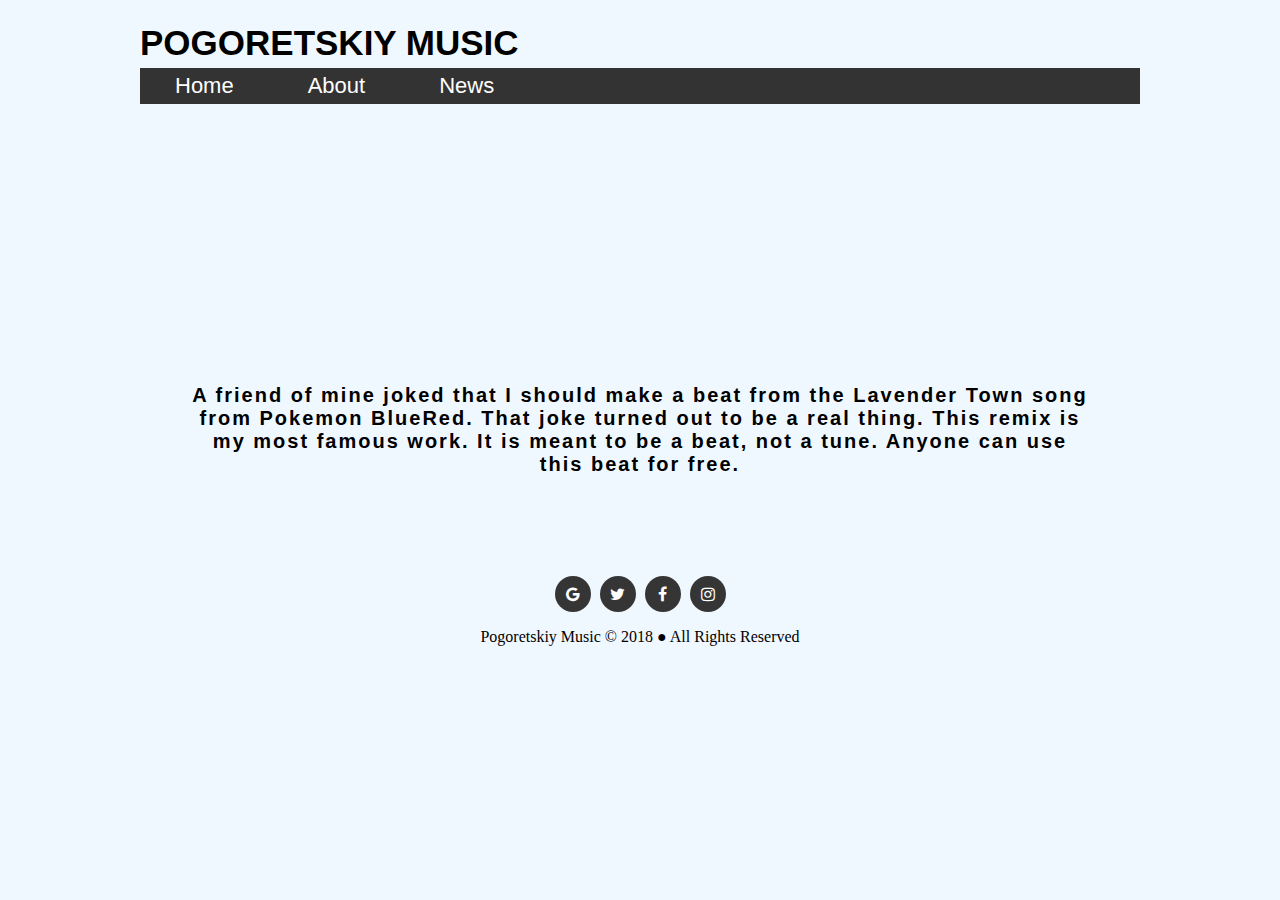
<file: bluered.html>
<!DOCTYPE html>
<html>
    <head>
        <title>Pogoretskiy Music</title>
    <link rel="stylesheet" href="styles/home.css">
    <link rel="stylesheet" href="styles/animate.css">
    <link rel="stylesheet" href="https://cdnjs.cloudflare.com/ajax/libs/font-awesome/4.7.0/css/font-awesome.min.css">
    </head>
    <body>
        <div id="header">
            <h1 id="pogomusic" class="animated fadeIn"><a href="index.html">Pogoretskiy Music</a></h1>
        </div>
        <div id="bar">
            <ul id="topbar" class="animated fadeInDown">
                <li><a href="index.html">Home</a></li>
                <li><a href="about.html">About</a></li>
                <li><a href="news.html">News</a></li>
            </ul>
        </div>
        <div class="sdtracks animated fadeIn" style="animation-delay: .25s;">
            <iframe width="100%" height="166" scrolling="no" frameborder="no" allow="autoplay" src="https://w.soundcloud.com/player/?url=https%3A//api.soundcloud.com/tracks/331227026&color=%23ff5500&auto_play=false&hide_related=false&show_comments=true&show_user=true&show_reposts=false&show_teaser=true"></iframe>
        </div>
        <div class="summary">
            <h10><strong><span class="animated fadeIn" style="animation-delay: .55s">A friend of mine joked that I should make a beat from the Lavender Town song</span><span class="animated fadeIn" style="animation-delay: .6s"> from Pokemon BlueRed. That joke turned out to be  a real thing. This remix is</span><span class="animated fadeIn" style="animation-delay: .65s"> my most famous work. It is meant to be a beat, not a tune. Anyone can use</span><span class="animated fadeIn" style="animation-delay: .7s"> this beat for free.</span></strong></h10>
        </div>
        <div id="socialmedia" style="padding-top: 100px;">
            <a href="#" class="fa fa-google animated fadeIn" style="animation-delay: 1.3s"></a>
            <a href="#" class="fa fa-twitter animated fadeIn" style="animation-delay: 1.5s"></a>
            <a href="#" class="fa fa-facebook animated fadeIn" style="animation-delay: 1.7s"></a>
            <a href="#" class="fa fa-instagram animated fadeIn" style="animation-delay: 1.9s"></a>
        </div>
            <footer class="animated fadeInDown" style="animation-delay: 1.3s;">
                <p>Pogoretskiy Music © 2018 ● All Rights Reserved</p>
            </footer>
    </body>
</html>
</file>
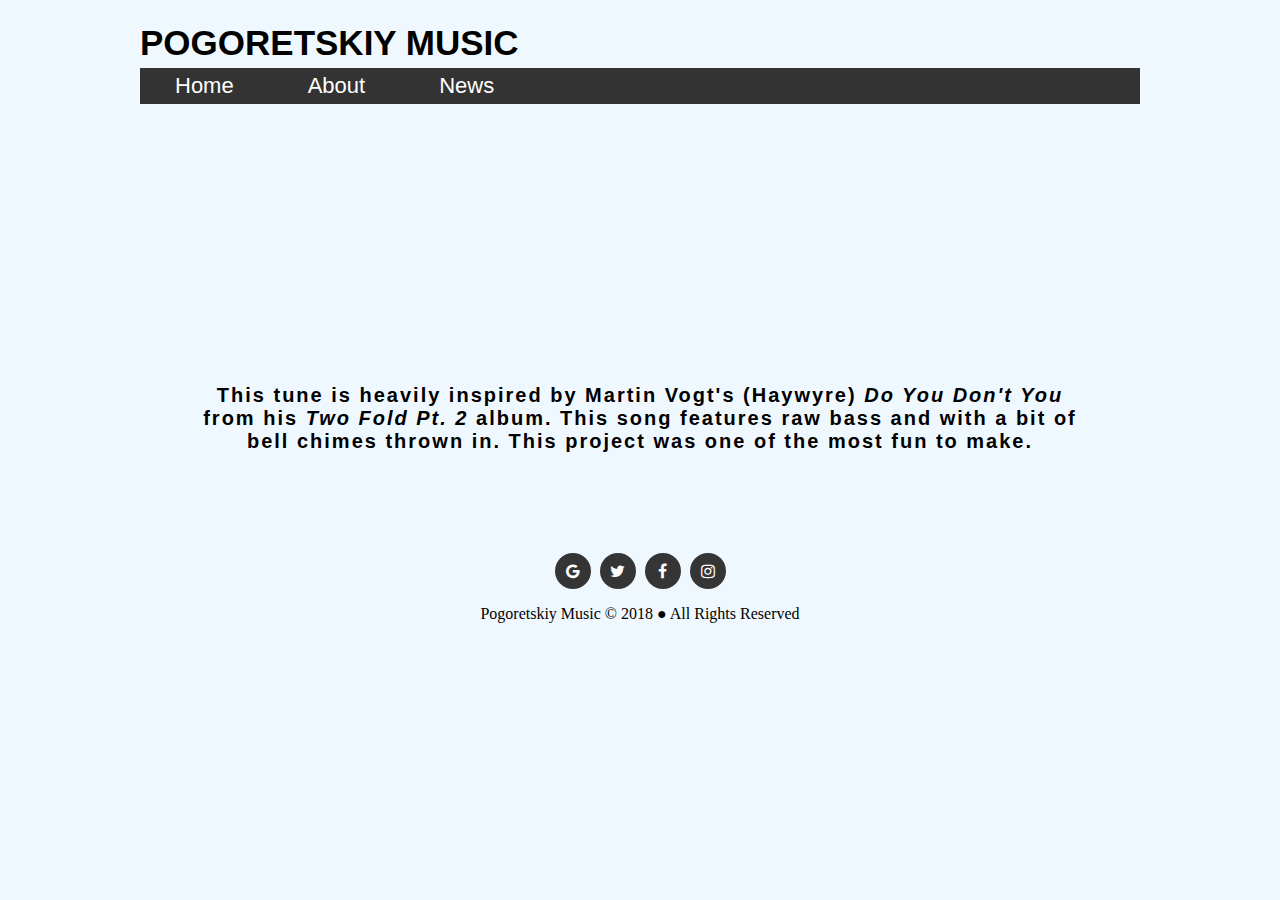
<file: ender.html>
<!DOCTYPE html>
<html>
    <head>
        <title>Pogoretskiy Music</title>
    <link rel="stylesheet" href="styles/home.css">
    <link rel="stylesheet" href="styles/animate.css">
    <link rel="stylesheet" href="https://cdnjs.cloudflare.com/ajax/libs/font-awesome/4.7.0/css/font-awesome.min.css">
    </head>
    <body>
        <div id="header">
            <h1 id="pogomusic" class="animated fadeIn"><a href="index.html">Pogoretskiy Music</a></h1>
        </div>
        <div id="bar">
            <ul id="topbar" class="animated fadeInDown">
                <li><a href="index.html">Home</a></li>
                <li><a href="about.html">About</a></li>
                <li><a href="news.html">News</a></li>
            </ul>
        </div>
        <div class="sdtracks animated fadeIn" style="animation-delay: .25s;">
            <iframe width="100%" height="166" scrolling="no" frameborder="no" allow="autoplay" src="https://w.soundcloud.com/player/?url=https%3A//api.soundcloud.com/tracks/382266248&color=%23ff5500&auto_play=false&hide_related=false&show_comments=true&show_user=true&show_reposts=false&show_teaser=true"></iframe>
        </div>
        <div class="summary">
            <h10><strong><span class="animated fadeIn" style="animation-delay: .55s">This tune is heavily inspired by Martin Vogt's (Haywyre) <em><a href="https://soundcloud.com/haywyre/haywyre-do-you-dont-you">Do You Don't You</a></em></span><span class="animated fadeIn" style="animation-delay: .6s"> from his <em><a href="https://soundcloud.com/haywyre/sets/two-fold-pt-2"> Two Fold Pt. 2</a></em> album. This song features raw bass and with a bit of</span><span class="animated fadeIn" style="animation-delay: .65s"> bell chimes thrown in. This project was one of the most fun to make.</span></strong></h10>
        </div>
        <div id="socialmedia" style="padding-top: 100px;">
            <a href="#" class="fa fa-google animated fadeIn" style="animation-delay: 1.1s"></a>
            <a href="#" class="fa fa-twitter animated fadeIn" style="animation-delay: 1.3s"></a>
            <a href="#" class="fa fa-facebook animated fadeIn" style="animation-delay: 1.5s"></a>
            <a href="#" class="fa fa-instagram animated fadeIn" style="animation-delay: 1.7s"></a>
        </div>
            <footer class="animated fadeInDown" style="animation-delay: 1.1s;">
                <p>Pogoretskiy Music © 2018 ● All Rights Reserved</p>
            </footer>
    </body>
</html>
</file>
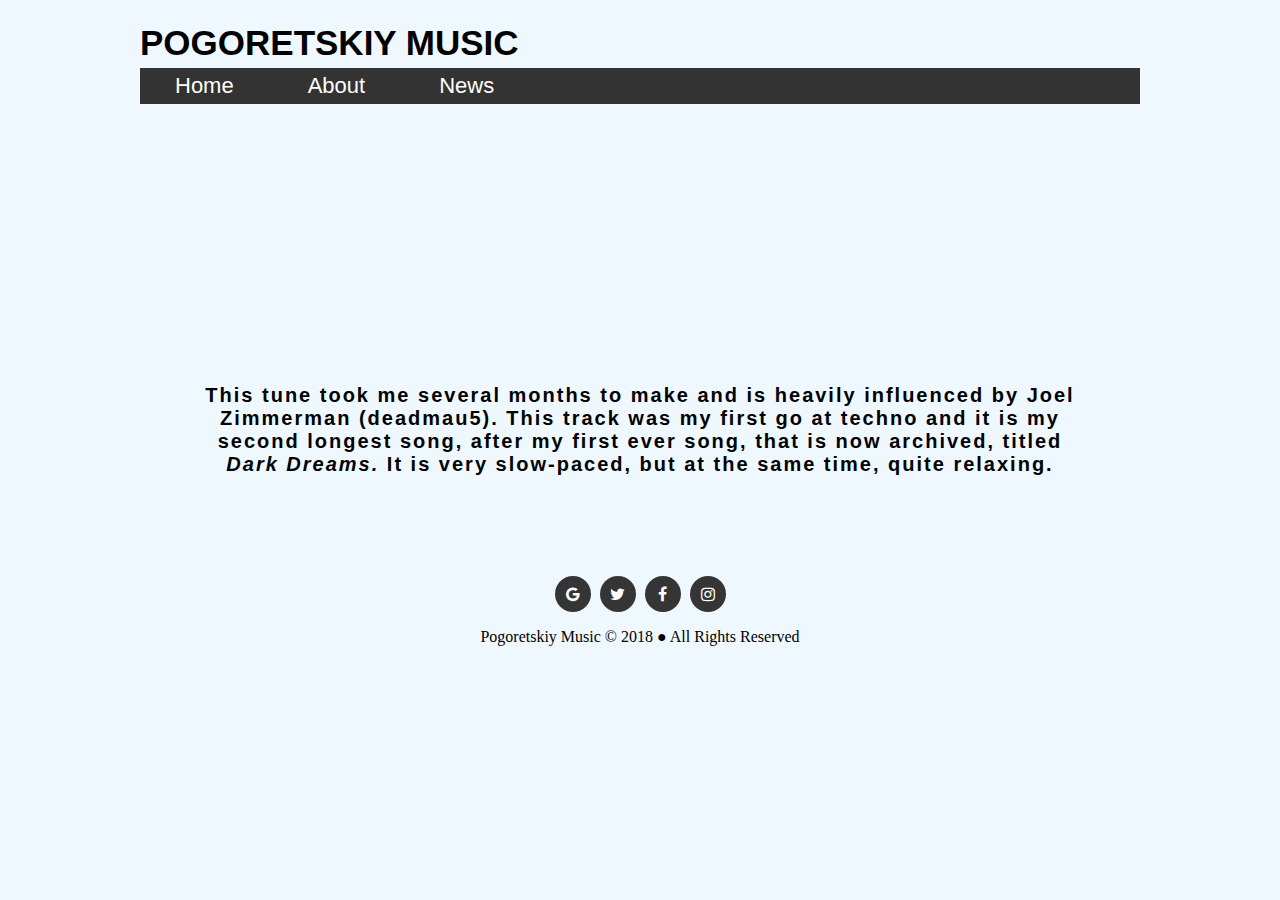
<file: freefall.html>
<!DOCTYPE html>
<html>
    <head>
        <title>Pogoretskiy Music</title>
    <link rel="stylesheet" href="styles/home.css">
    <link rel="stylesheet" href="styles/animate.css">
    <link rel="stylesheet" href="https://cdnjs.cloudflare.com/ajax/libs/font-awesome/4.7.0/css/font-awesome.min.css">
    </head>
    <body>
        <div id="header">
            <h1 id="pogomusic" class="animated fadeIn"><a href="index.html">Pogoretskiy Music</a></h1>
        </div>
        <div id="bar">
            <ul id="topbar" class="animated fadeInDown">
                <li><a href="index.html">Home</a></li>
                <li><a href="about.html">About</a></li>
                <li><a href="news.html">News</a></li>
            </ul>
        </div>
        <div class="sdtracks animated fadeIn" style="animation-delay: .25s;">
            <iframe width="100%" height="166" scrolling="no" frameborder="no" allow="autoplay" src="https://w.soundcloud.com/player/?url=https%3A//api.soundcloud.com/tracks/409228227&color=%23ff5500&auto_play=false&hide_related=false&show_comments=true&show_user=true&show_reposts=false&show_teaser=true"></iframe>
        </div>
        <div class="summary">
            <h10><strong><span class="animated fadeIn" style="animation-delay: .55s">This tune took me several months to make and is heavily influenced by Joel</span><span class="animated fadeIn" style="animation-delay: .6s"> Zimmerman (deadmau5). This track was my first go at techno and it is my</span><span class="animated fadeIn" style="animation-delay: .65s"> second longest song, after my first ever song, that is now archived, titled</span><span class="animated fadeIn" style="animation-delay: .7s"><em> Dark Dreams.</em> It is very slow-paced, but at the same time, quite relaxing.</span></strong></h10>
        </div>
        <div id="socialmedia" style="padding-top: 100px;">
            <a href="#" class="fa fa-google animated fadeIn" style="animation-delay: 1.3s"></a>
            <a href="#" class="fa fa-twitter animated fadeIn" style="animation-delay: 1.5s"></a>
            <a href="#" class="fa fa-facebook animated fadeIn" style="animation-delay: 1.7s"></a>
            <a href="#" class="fa fa-instagram animated fadeIn" style="animation-delay: 1.9s"></a>
        </div>
            <footer class="animated fadeInDown" style="animation-delay: 1.3s;">
                <p>Pogoretskiy Music © 2018 ● All Rights Reserved</p>
            </footer>
    </body>
</html>
</file>
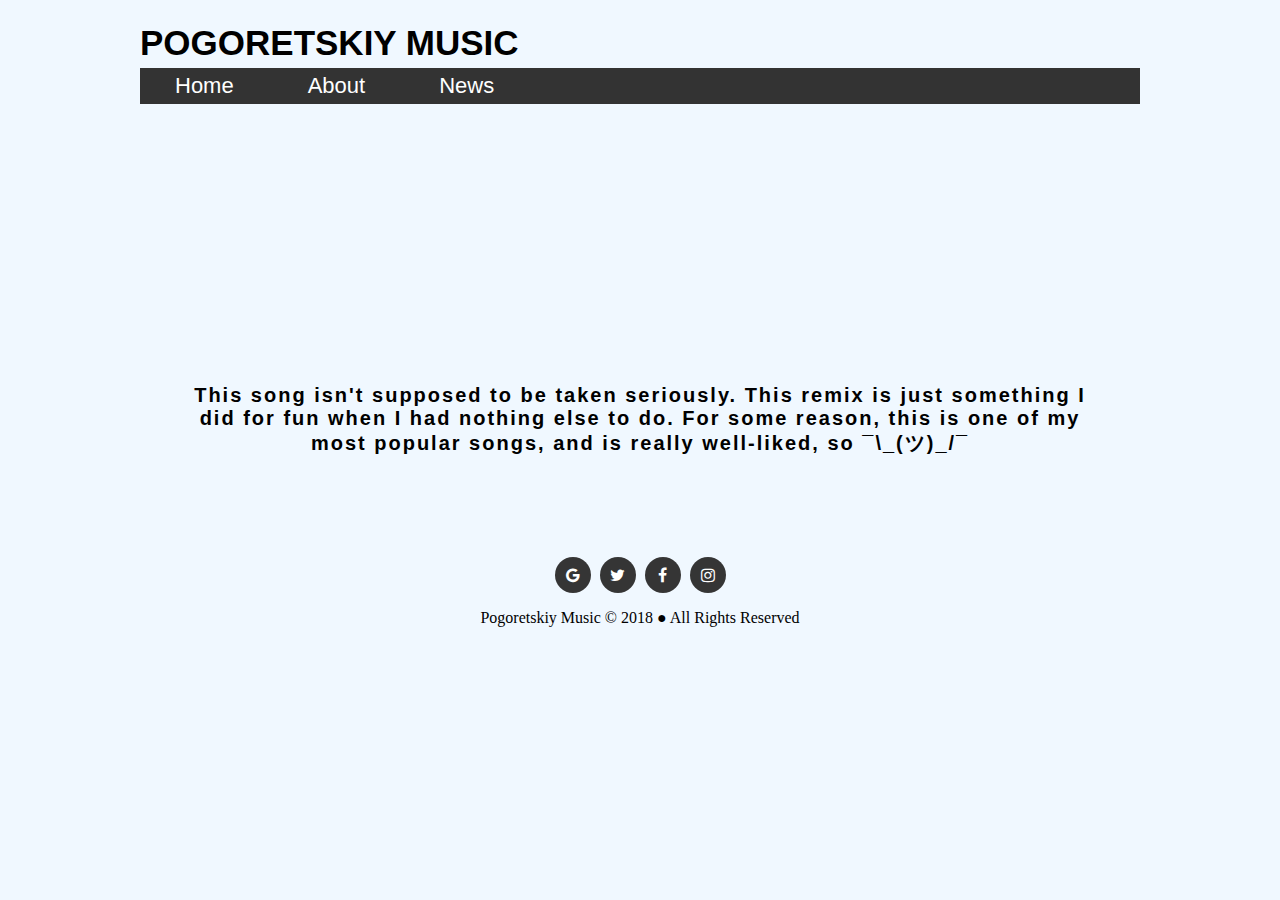
<file: huehue.html>
<!DOCTYPE html>
<html>
    <head>
        <title>Pogoretskiy Music</title>
    <link rel="stylesheet" href="styles/home.css">
    <link rel="stylesheet" href="styles/animate.css">
    <link rel="stylesheet" href="https://cdnjs.cloudflare.com/ajax/libs/font-awesome/4.7.0/css/font-awesome.min.css">
    </head>
    <body>
        <div id="header">
            <h1 id="pogomusic" class="animated fadeIn"><a href="index.html">Pogoretskiy Music</a></h1>
        </div>
        <div id="bar">
            <ul id="topbar" class="animated fadeInDown">
                <li><a href="index.html">Home</a></li>
                <li><a href="about.html">About</a></li>
                <li><a href="news.html">News</a></li>
            </ul>
        </div>
        <div class="sdtracks animated fadeIn" style="animation-delay: .25s;">
            <iframe width="100%" height="166" scrolling="no" frameborder="no" allow="autoplay" src="https://w.soundcloud.com/player/?url=https%3A//api.soundcloud.com/tracks/381729008&color=%23ff5500&auto_play=false&hide_related=false&show_comments=true&show_user=true&show_reposts=false&show_teaser=true"></iframe>
        </div>
        <div class="summary">
            <h10><strong><span class="animated fadeIn" style="animation-delay: .55s">This song isn't supposed to be taken seriously. This remix is just something I</span><span class="animated fadeIn" style="animation-delay: .6s"> did for fun when I had nothing else to do. For some reason, this is one of my</span><span class="animated fadeIn" style="animation-delay: .65s"> most popular songs, and is really well-liked, so ¯\_(ツ)_/¯</span></strong></h10>
        </div>
        <div id="socialmedia" style="padding-top: 100px;">
            <a href="#" class="fa fa-google animated fadeIn" style="animation-delay: 1.1s"></a>
            <a href="#" class="fa fa-twitter animated fadeIn" style="animation-delay: 1.3s"></a>
            <a href="#" class="fa fa-facebook animated fadeIn" style="animation-delay: 1.5s"></a>
            <a href="#" class="fa fa-instagram animated fadeIn" style="animation-delay: 1.7s"></a>
        </div>
            <footer class="animated fadeInDown" style="animation-delay: 1.1s;">
                <p>Pogoretskiy Music © 2018 ● All Rights Reserved</p>
            </footer>
    </body>
</html>
</file>
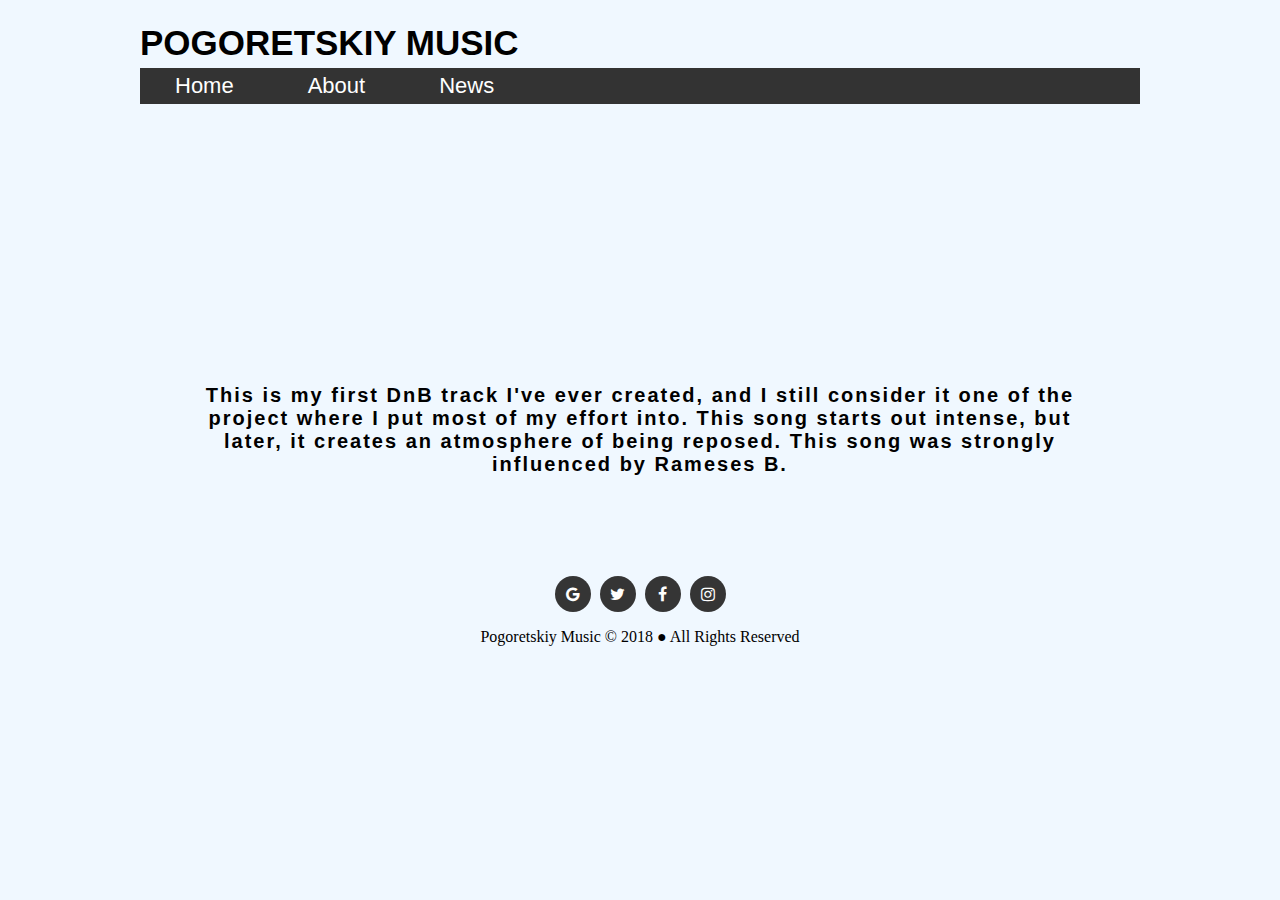
<file: kingdom.html>
<!DOCTYPE html>
<html>
    <head>
        <title>Pogoretskiy Music</title>
    <link rel="stylesheet" href="styles/home.css">
    <link rel="stylesheet" href="styles/animate.css">
    <link rel="stylesheet" href="https://cdnjs.cloudflare.com/ajax/libs/font-awesome/4.7.0/css/font-awesome.min.css">
    </head>
    <body>
        <div id="header">
            <h1 id="pogomusic" class="animated fadeIn"><a href="index.html">Pogoretskiy Music</a></h1>
        </div>
        <div id="bar">
            <ul id="topbar" class="animated fadeInDown">
                <li><a href="home.html">Home</a></li>
                <li><a href="about.html">About</a></li>
                <li><a href="news.html">News</a></li>
            </ul>
        </div>
        <div class="sdtracks animated fadeIn" style="animation-delay: .25s;">
            <iframe width="100%" height="166" scrolling="no" frameborder="no" allow="autoplay" src="https://w.soundcloud.com/player/?url=https%3A//api.soundcloud.com/tracks/309558524&color=%23ff5500&auto_play=false&hide_related=false&show_comments=true&show_user=true&show_reposts=false&show_teaser=true"></iframe>
        </div>
        <div class="summary">
            <h10><strong><span class="animated fadeIn" style="animation-delay: .55s">This is my first DnB track I've ever created, and I still consider it one of the</span><span class="animated fadeIn" style="animation-delay: .6s"> project where I put most of my effort into. This song starts out intense, but</span><span class="animated fadeIn" style="animation-delay: .65s"> later, it creates an atmosphere of being reposed. This song was strongly</span><span class="animated fadeIn" style="animation-delay: .7s"> influenced by <a href="https://soundcloud.com/ramesesb">Rameses B.</a></span></strong></h10>
        </div>
        <div id="socialmedia" style="padding-top: 100px;">
            <a href="#" class="fa fa-google animated fadeIn" style="animation-delay: 1.3s"></a>
            <a href="#" class="fa fa-twitter animated fadeIn" style="animation-delay: 1.5s"></a>
            <a href="#" class="fa fa-facebook animated fadeIn" style="animation-delay: 1.7s"></a>
            <a href="#" class="fa fa-instagram animated fadeIn" style="animation-delay: 1.9s"></a>
        </div>
            <footer class="animated fadeInDown" style="animation-delay: 1.3s;">
                <p>Pogoretskiy Music © 2018 ● All Rights Reserved</p>
            </footer>
    </body>
</html>
</file>
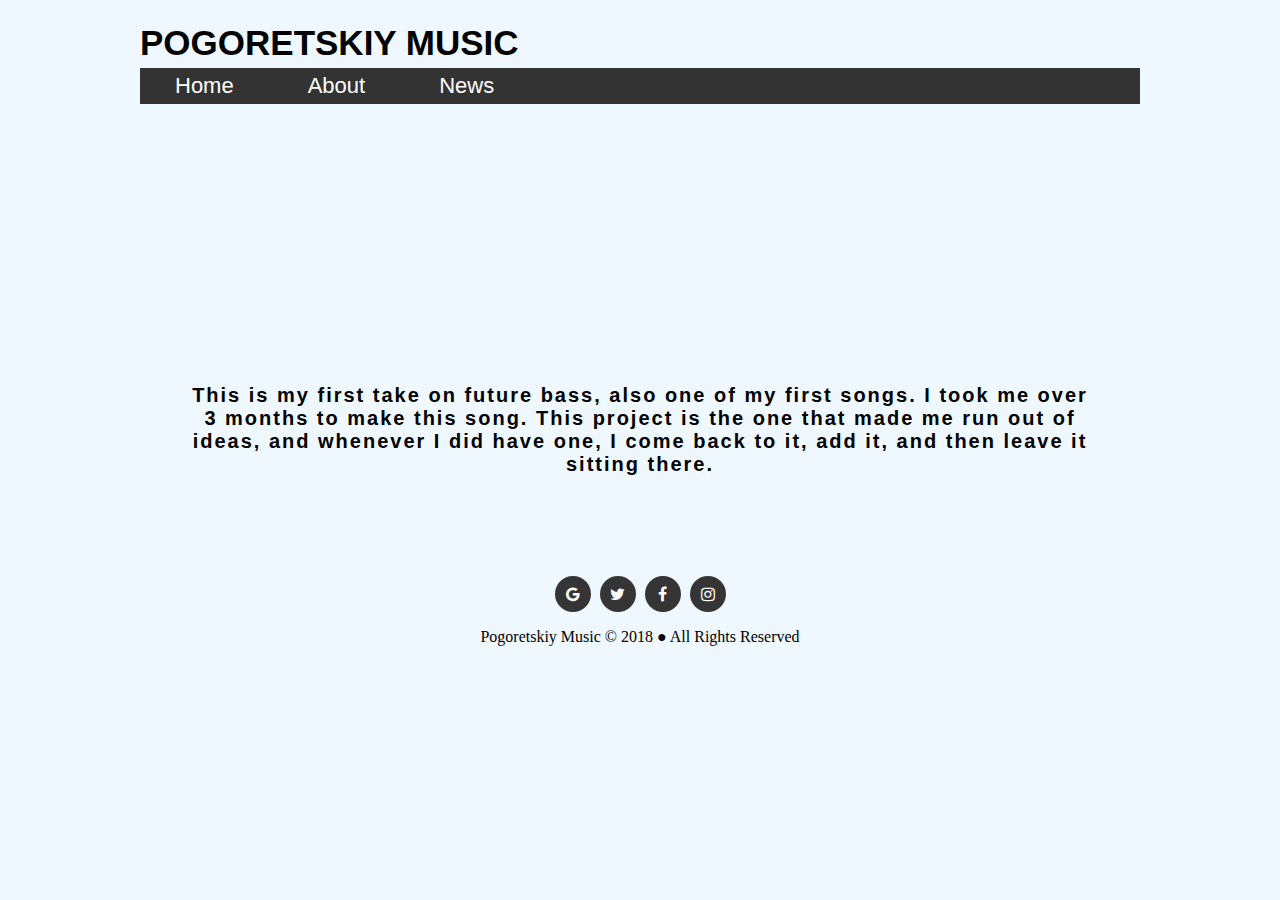
<file: syrah.html>
<!DOCTYPE html>
<html>
    <head>
        <title>Pogoretskiy Music</title>
    <link rel="stylesheet" href="styles/home.css">
    <link rel="stylesheet" href="styles/animate.css">
    <link rel="stylesheet" href="https://cdnjs.cloudflare.com/ajax/libs/font-awesome/4.7.0/css/font-awesome.min.css">
    </head>
    <body>
        <div id="header">
            <h1 id="pogomusic" class="animated fadeIn"><a href="index.html">Pogoretskiy Music</a></h1>
        </div>
        <div id="bar">
            <ul id="topbar" class="animated fadeInDown">
                <li><a href="index.html">Home</a></li>
                <li><a href="about.html">About</a></li>
                <li><a href="news.html">News</a></li>
            </ul>
        </div>
        <div class="sdtracks animated fadeIn" style="animation-delay: .25s;">
            <iframe width="100%" height="166" scrolling="no" frameborder="no" allow="autoplay" src="https://w.soundcloud.com/player/?url=https%3A//api.soundcloud.com/tracks/319013464&color=%23ff5500&auto_play=false&hide_related=false&show_comments=true&show_user=true&show_reposts=false&show_teaser=true"></iframe>
        </div>
        <div class="summary">
            <h10><strong><span class="animated fadeIn" style="animation-delay: .55s">This is my first take on future bass, also one of my first songs. I took me over</span><span class="animated fadeIn" style="animation-delay: .6s"> 3 months to make this song. This project is the one that made me run out of</span><span class="animated fadeIn" style="animation-delay: .65s"> ideas, and whenever I did have one, I come back to it, add it, and then leave it</span><span class="animated fadeIn" style="animation-delay: .7s"> sitting there.</span></strong></h10>
        </div>
        <div id="socialmedia" style="padding-top: 100px;">
            <a href="#" class="fa fa-google animated fadeIn" style="animation-delay: 1.3s"></a>
            <a href="#" class="fa fa-twitter animated fadeIn" style="animation-delay: 1.5s"></a>
            <a href="#" class="fa fa-facebook animated fadeIn" style="animation-delay: 1.7s"></a>
            <a href="#" class="fa fa-instagram animated fadeIn" style="animation-delay: 1.9s"></a>
        </div>
            <footer class="animated fadeInDown" style="animation-delay: 1.3s;">
                <p>Pogoretskiy Music © 2018 ● All Rights Reserved</p>
            </footer>
    </body>
</html>
</file>
<file: styles/home.css>
body
{
    max-width: 1000px;
    margin: auto;
    background-color: aliceblue;
}

#header
{
   padding-bottom: 0px;

}

a
{
    text-decoration: none; 
}

h1
{
    text-transform: uppercase;
    font-size: 35px;
    font-family: Helvetica;
    margin-bottom: 5px;
    
}

h2
{
    font-size: 25px;
    font-family: Helvetica;
    padding-top: 50px;
    padding-bottom: 10px;
    margin: 0;    
    animation-delay: 1.75s;
    
}

h3
{
    font-size: 20px;
    font-family: Helvetica;
    display: inline-block;
    float: right;
    padding-top: 25px;
    
    
}

h4
{
    width: 660px;
    float: right;
    padding-right: 50px;
    margin: 0;
    font-family: Helvetica;
    letter-spacing: 2px;
    font-size: 20px;
    text-indent: 2em;
    
}

h6
{
    width: 900px;
    float: right;
    padding-right: 50px;
    padding-top: 15px;
    margin: 0;
    font-family: Helvetica;
    letter-spacing: 2px;
    font-size: 20px;
    text-indent: 2em;  
}

h7
{
    font-size: 30px;
    font-family: Helvetica;
    letter-spacing: 1px;
}

h8
{
    font-size: 20px;
    font-family: Helvetica;
}

h9
{
    font-size: 15px;
    font-family: Helvetica;
    color: #353535;
    padding-top: 5x;
}

h10
{
    font-family: Helvetica;
    letter-spacing: 2px;
    font-size: 20px;
    text-indent: 2em;
    
}


.summary
{
    padding-top: 10px;
    width: 900px;
    text-align: center;
    margin: 0 auto;

    
}

#tours
{
    padding-top: 30px;
}
.release
{
    font-size: 15px;
    color: #353535;
}

h5
{
    visibility: hidden;
}

#freefall
{
    padding-right: 596px;
}

#ender
{
    padding-right: 576px;
}

#hue
{
    padding-right: 379px;
}

#poke
{
    padding-right: 261px;
}

#syrah
{
    padding-right: 600px;
}

#fak
{
    padding-right: 517px;
}

.img
{
    height: 150px;
    padding-right: 50px;
    display: inline-block;
    margin: auto;
    
}

ul
{
    list-style-type: none;
    padding: 5px 0px 5px 0px;
    margin-top: 5px;
    margin-bottom: 0px;
    background-color: #333;

}

li
{
    display: inline;
    font-size: 22px;
    font-family: Helvetica;
    
}

li a 
{
    color: white;
    padding-right: 35px;
    padding-left: 35px;
    text-decoration: none;
    transition: background-color 0.25s ease;
}

li a:hover
{
   background-color: black; 
    padding: 5px 35px 5px 35px;
}

.profilediv
{
    padding-top: 100px;
    
}

.profile
{
    padding-left: 50px;
    width: 200px;
}


#tracks 
{
    animation-delay: 2s;
}

#socialmedia
{
    margin: auto;
    text-align: center;
    word-spacing: 5px;
}

.sdtracks
{
    padding-top: 100px;
    padding-left: 50px;
    padding-right: 50px;
}

footer
{
    text-align: center; 
}

.fa 
{
    padding: 10px;
    font-size: 30px;
    width: 16px;
    border-radius: 50%;
    text-align: center;
    text-decoration: none;
    transition: background-color 0.25s ease;
}

.fa:hover
{
    background-color: black;
}

.fa-facebook {
    background: #353535;
    color: white;
}


.fa-twitter {
    background: #353535;
    color: white;
}

.fa-instagram {
    background: #353535;
    color: white;
}

.fa-google {
    background: #353535;
    color: white;
}

a
{
    color: inherit;
}
</file>
